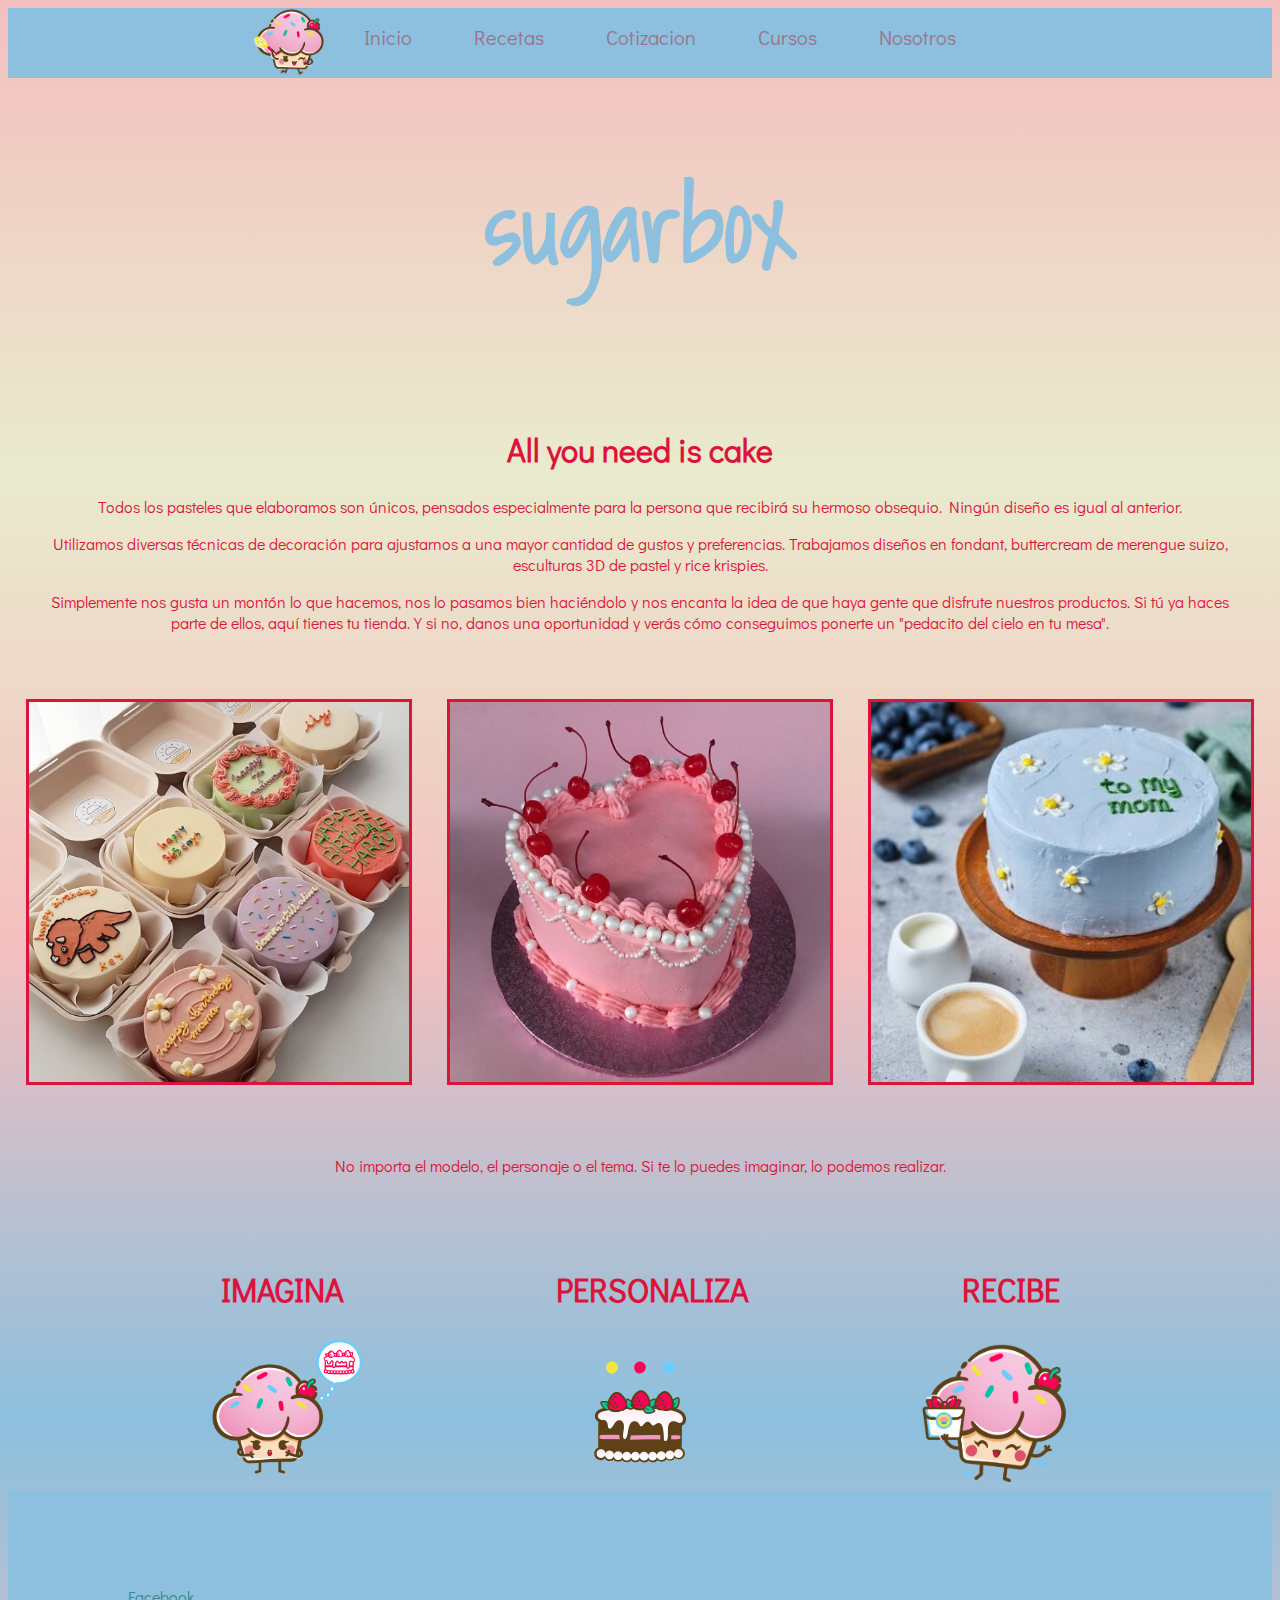
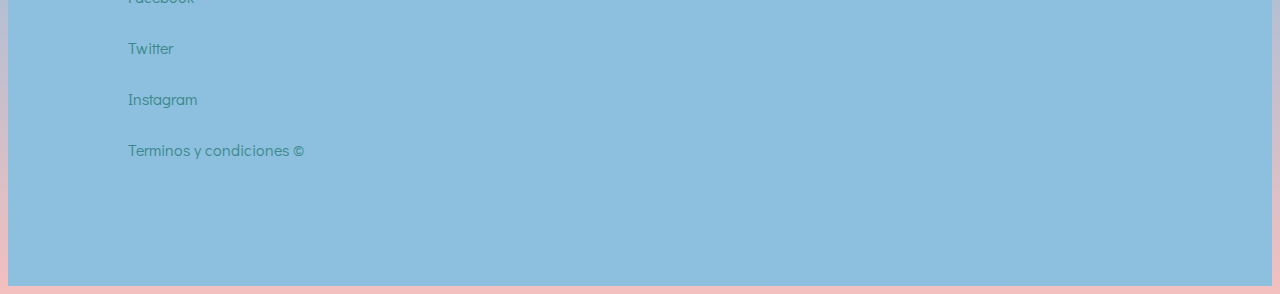
<file: index.html>
<!DOCTYPE html>
<html lang="en">
<head>
    <meta charset="UTF-8">
    <meta http-equiv="X-UA-Compatible" content="IE=edge">
    <meta name="viewport" content="width=device-width, initial-scale=1.0">
    <!-- Inicia lineas de estilo --> 
    <link rel="stylesheet" type="text/css" href="style.css">
    <link rel="preconnect" href="https://fonts.googleapis.com">
    <link rel="preconnect" href="https://fonts.gstatic.com" crossorigin>
    <link href="https://fonts.googleapis.com/css2?family=Didact+Gothic&display=swap" rel="stylesheet"> 
    <link rel="preconnect" href="https://fonts.googleapis.com">
    <link rel="preconnect" href="https://fonts.gstatic.com" crossorigin>
    <link href="https://fonts.googleapis.com/css2?family=Shadows+Into+Light&display=swap" rel="stylesheet">
    <title>Sugar Box</title>
</head>


<body>
  
    <header class="container-header">
        <div class="logo">
            <img src="./img/loading.png" alt="" class="logo">
        </div>

   <nav>
        <ul class="navBar">
            <li class="lista"> <a href="../index.html">Inicio</a> </li>
            <li class="lista"> <a href="./Paginas/Recetas.html">Recetas</a> </li>
            <li class="lista"> <a href="./Paginas/Cotizacion.html">Cotizacion</a> </li>
            <li class="lista"> <a href="./Paginas/Cursos.html">Cursos</a> </li>
            <li class="lista"> <a href="./Nosotros.html">Nosotros</a> </li>
        </ul>
 </nav>
    </header>


    <div>
        <h1>sugarbox</h1>
    </div>


<div class="seccion">
    <section>
            <h2>All you need is cake</h2>
                <p> Todos los pasteles que elaboramos son únicos, 
                pensados especialmente para la persona que recibirá su hermoso obsequio. 
                Ningún diseño es igual al anterior.</p>
    
                <p>Utilizamos diversas técnicas de decoración para ajustarnos a una mayor cantidad de gustos y preferencias.
                   Trabajamos diseños en fondant, buttercream de merengue suizo, esculturas 3D de pastel y rice krispies. </p>
    
                <p>Simplemente nos gusta un montón lo que hacemos, nos lo pasamos bien haciéndolo y nos encanta la idea de que haya gente que disfrute nuestros productos. Si tú ya haces parte de ellos, aquí tienes tu tienda. Y si no, danos una oportunidad y verás cómo conseguimos ponerte un "pedacito del cielo en tu mesa".</p>
    </section>
</div>


    <div class="sectionImg">
        <section>
            <div>
                <img src="./img/bento.jpg" alt="pastel" class="imagen" >
            </div>
        </section>
        
        <section>
            <div>
                <img src="./img/cherry.jpg" alt="pastel" class="imagen">
            </div>
            <div>
        </section>
       
        <section>
            <div>
                <img src="./img/bentomom.jpg" alt="pastel" class="imagen">
            </div>
        </section>
    </div>
   

    
<div>
    <section class="seccion">
        <p>No importa el modelo, el personaje o el tema. Si te lo puedes imaginar, lo podemos realizar.</p>
    </section>
</div>
  

     <div class="personalizar">
        <section class="titulosImg">
            <div><h2>IMAGINA</h2></div>
            <div><h2>PERSONALIZA</h2></div>
            <div><h2>RECIBE</h2></div>
        </section>
     </div>


     <div class="divImg">
      <section>
        <div>
            <img src="./img/imagina.png" alt="" class="imagenIndex">
        </div>
      </section>
           
      <section>
        <div>
            <img src="./img/Personaliza.gif" alt="" class="imagenIndex"> 
        </div>
      </section>
          
      <section>
        <div>
            <img src="./img/recibe.png" alt="" class="imagenIndex">
        </div>
      </section>
     </div>
    

    <footer class="container-footer">
        <div>
            <nav>
                  <ul class="redes">
                     <li class="listaRedes"> <a href="http://facebook.com">Facebook</a> </li>
                     <li class="listaRedes"> <a href="http://Twitter.com">Twitter</a></li>
                     <li class="listaRedes"> <a href="http://instagram.com">Instagram</a> </li>
                     <li class="listaRedes"> <a href="https://policies.google.com/terms?hl=es">Terminos y condiciones &#169</a></li>
                  </ul>
            </nav>
        </div>
        
    </footer>

</body>
</html>
</file>
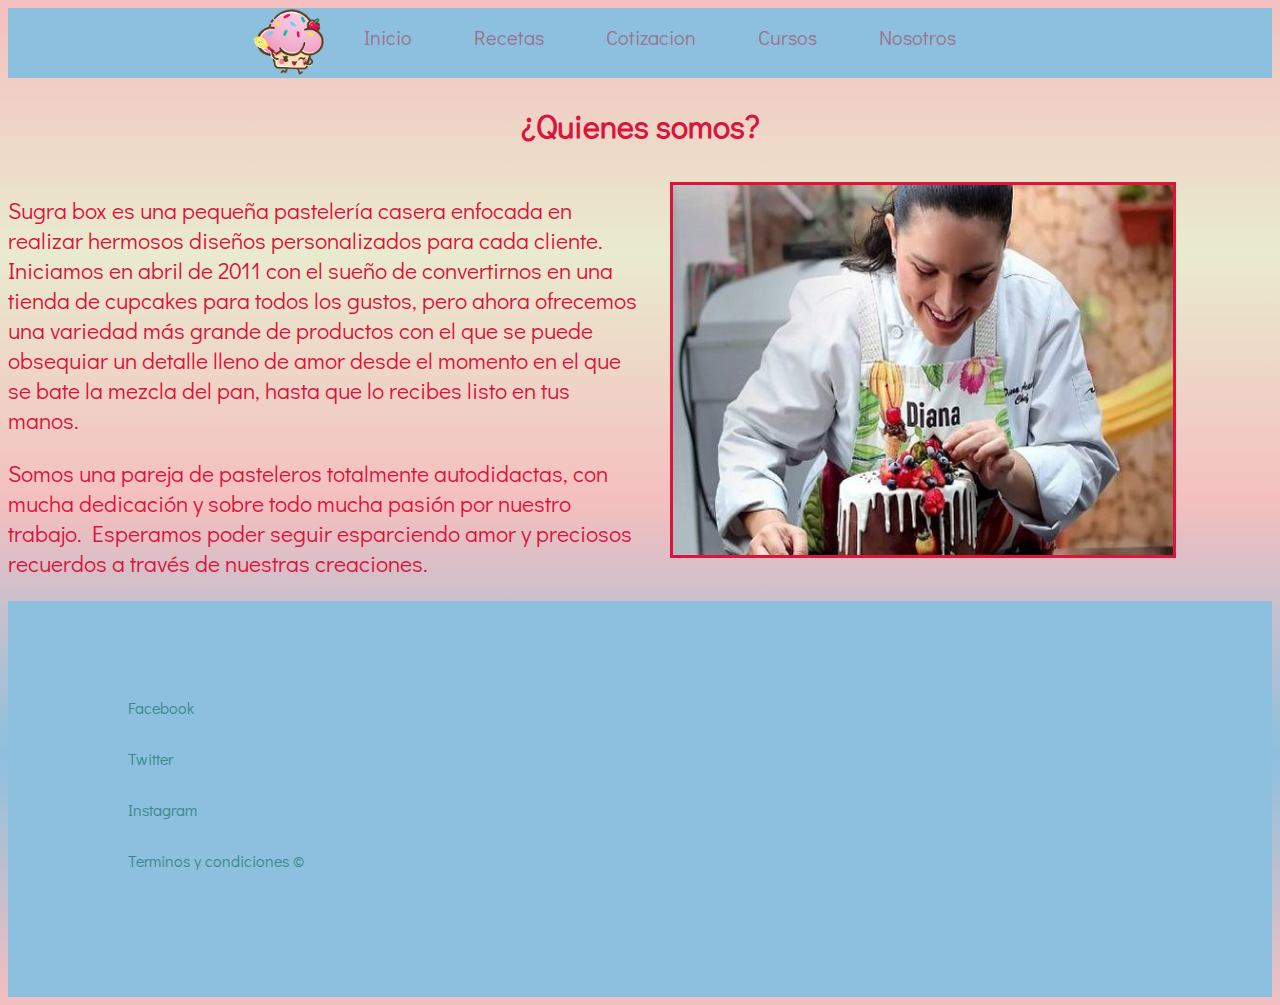
<file: Nosotros.html>
<!DOCTYPE html>
<html lang="en">
<head>
    <meta charset="UTF-8">
    <meta http-equiv="X-UA-Compatible" content="IE=edge">
    <meta name="viewport" content="width=device-width, initial-scale=1.0">
    <!-- Inicia lineas de estilo -->
    <link rel="stylesheet" type="text/css" href="style.css">
    <link rel="preconnect" href="https://fonts.googleapis.com">
    <link rel="preconnect" href="https://fonts.gstatic.com" crossorigin>
    <link href="https://fonts.googleapis.com/css2?family=Didact+Gothic&display=swap" rel="stylesheet"> 
    <link rel="preconnect" href="https://fonts.googleapis.com">
    <link rel="preconnect" href="https://fonts.gstatic.com" crossorigin>
    <link href="https://fonts.googleapis.com/css2?family=Shadows+Into+Light&display=swap" rel="stylesheet">
    <title>Nosotros</title>
</head>
<body>
   
    <header class="container-header">
        <div class="logo">
            <img src="./img/loading.png" alt="" class="logo">
        </div>
   <nav>
        <ul class="navBar">
            <li class="lista"> <a href="./index.html">Inicio</a> </li>
            <li class="lista"> <a href="./Paginas/Recetas.html">Recetas</a> </li>
            <li class="lista"> <a href="./Paginas/Cotizacion.html">Cotizacion</a> </li>
            <li class="lista"> <a href="./Paginas/Cursos.html">Cursos</a> </li>
            <li class="lista"> <a href="./Paginas/Nosotros.html">Nosotros</a> </li>
        </ul>
 </nav>
       </header>

       <h2>¿Quienes somos?</h2>


<div class="container-seccion">
    <div class="seccion2">
        <section>
            <p>Sugra box es una pequeña pastelería casera enfocada en realizar hermosos diseños personalizados para cada cliente.
               Iniciamos en abril de 2011 con el sueño de convertirnos en una tienda de cupcakes para todos los gustos, pero ahora ofrecemos una variedad más grande de productos con el que se puede obsequiar un detalle lleno de amor desde el momento en el que se bate la mezcla del pan, hasta que lo recibes listo en tus manos.</p>
            <p>Somos una pareja de pasteleros totalmente autodidactas, con mucha dedicación y sobre todo mucha pasión por nuestro trabajo. Esperamos poder seguir esparciendo amor y preciosos recuerdos a través de nuestras creaciones.</p>
       </section>
     </div>
            
     <div class="imagenNosotros">
         <aside>
             <div>
                <img src="./img/yo.jpg" class="imgNosotros">
             </div>
         </aside>
     </div>
</div>
    

 <footer>
    <div class="container-footer">
        <nav>
              <ul class="redes">
                 <li class="listaRedes"> <a href="http://facebook.com">Facebook</a> </li>
                 <li class="listaRedes"> <a href="http://Twitter.com">Twitter</a></li>
                 <li class="listaRedes"> <a href="http://instagram.com">Instagram</a> </li>
                 <li class="listaRedes"> <a href="https://policies.google.com/terms?hl=es">Terminos y condiciones &#169</a></li>
              </ul>
        </nav>
    </div>
</footer>


</body>
</html>
</file>
<file: style.css>
body{
    background:linear-gradient(#F4BFBF, #e9ebce, #F4BFBF, #8CC0DE, #F4BFBF);
}

/* header */

.container-header{
    background-color: rgb(140, 192, 222);
    display: grid;
    grid-template-columns: repeat(4, 1fr);
    grid-template-rows: repeat(1, 1fr) ;
    grid-template-areas: 
    "logo nav nav . "
    ;
}  

/* barra de navegacion */

.logo{
    justify-self: flex-end;
    grid-area: logo;
    width: 70px ;
    height: 70px;  
    border: none;  
}

nav{
    padding: 0%;
    margin: 0%;
    grid-area: nav;
    font-family: 'Didact Gothic', sans-serif;
}

.navBar{
    display: flex;
    justify-content: space-between;
    align-items: center;
    align-content: center;
}

.lista{
    display: flex;
    list-style-type: none;
}

.lista a{
    text-decoration: none;
    font-size: 20px;
    justify-content: space-between;
    transition: all 0.3s ease 0;
    color:  #9c728c;
}

.lista a:hover{
    color: crimson;
    transition: linear 1s;
}
 /* titulos */

h1{
    color: rgb(140, 192, 222);
    text-align: center;
    font-family: 'Shadows Into Light', cursive;
    font-size: 100px;
    transition: width 1s height;
}

h2{
    font-family: 'Didact Gothic', sans-serif;
    color: crimson;
    justify-self: center;
    text-align: center;
    font-size: xx-large;
}

/* secciones */

.seccion{
    font-family: 'Didact Gothic', sans-serif;
    color: crimson;
    font-size: medium;
    text-align: center;
    margin: 20px 20px;
    padding: 30px 5px;
}

.seccion2{
    grid-area: seccion2;
    font-family: 'Didact Gothic', sans-serif;
    color: crimson;
    font-size: 23px;
    
}

/* imagenes */

.sectionImg{
    display: flex;
    flex-direction: row;
    justify-content: space-around;
}

.imagen{
    width: 380px;
    height: 380px;
    border: crimson solid;
    transition: height 1s, width 1s;
}

.imagen:hover{
    width: 480px;
    height: 480px;
    border-color: rgb(0, 0, 0);
}

.divImg{
    display: flex;
    flex-direction: row;
    justify-content: space-evenly; 
}

.imagenIndex{
    width:150px;
    height: 150px;
}

.imagenNosotros{
    grid-area: imgNosotros;
    padding: 10px 10px; 
    margin: 0px 40px 20px 20px;
}

.imgNosotros{
    border: crimson solid;
    width:500px;
    height: 370px;
    transition: linear 0.5s;
}

.imgNosotros:hover{
    width:550px;
    height: 420px;
    border-color: black;
}

.personalizar{
    font-family: 'Didact Gothic', sans-serif;
    color: crimson;
    font-size: medium;
    text-align:center;
}

.titulosImg{
    display: flex;
    flex-direction: row;
    justify-content: space-evenly;
    padding: auto;
    margin: auto;

} 

/* footer */

.container-footer{
    background-color:rgb(140, 192, 222);
    padding: 80px 0px 80px 80px;
    margin: 0;
    
}

.redes{
    display: flex;
    flex-direction: column;
}

.listaRedes {
    justify-content: space-between;
    margin-bottom: 30px;
    list-style-type: none;
}

.listaRedes a{
    text-decoration: none;
    transition: all 0.3s ease 0;
    color: #3b878a;
}

.listaRedes a:hover{
    color: #335a5c;
}

/* contenedor grids de la segunda pagina */

.container-seccion{
    display: grid;
    grid-template-columns: repeat(4, 25%);
    grid-template-rows: auto;
    grid-template-areas: 
    "seccion2 seccion2 imgNosotros imgNosotros"
    "seccion2 seccion2  imgNosotros imgNosotros"
    ;
}

/* responsive  */


@media all and (max-width: 400px){
.container-header{
    display: grid;
    grid-template-columns: auto;
    grid-template-rows: (2, 1fr);
    } 

.logo{
    grid-area: logo;
    display: none;
    }

.navBar{
    display: flex;
    flex-direction: column;
    justify-content: center;
    margin-left: -30px;
    }

.sectionImg{
    display: flex;
    flex-direction: column;
    }

.imagen{
    margin: 0px 0px 0px 10px;
    width: 360px;
    height: 360px;
    }

.titulosImg{
    display: flex;
    flex-direction: column;
    }

.imagenIndex{
    display: flex;
    flex-direction: row;
    width: 100px ;
    height: 100px ;
    }
        
.redes{
    display: grid;
    justify-self: start;
    margin-left: -110px;
    }

.listaRedes {
    display: grid;
    justify-self: center;
    list-style-type: none;
    }

.container-seccion{
    display: grid;
    grid-template-columns: repeat(4, 25%);
    grid-template-rows: auto;
    grid-template-areas: 
    "seccion2 seccion2 seccion2 seccion2 "
    "imgNosotros imgNosotros imgNosotros imgNosotros"
    ;
    }

.seccion2{
    text-align: center;
    }
    
.imgNosotros{
    display: grid;
    justify-self: stretch;
    border: crimson solid;
    width:300px;
    height: 240px;
    padding: 0px;
    margin-left: -15px;
    }
}
</file>
